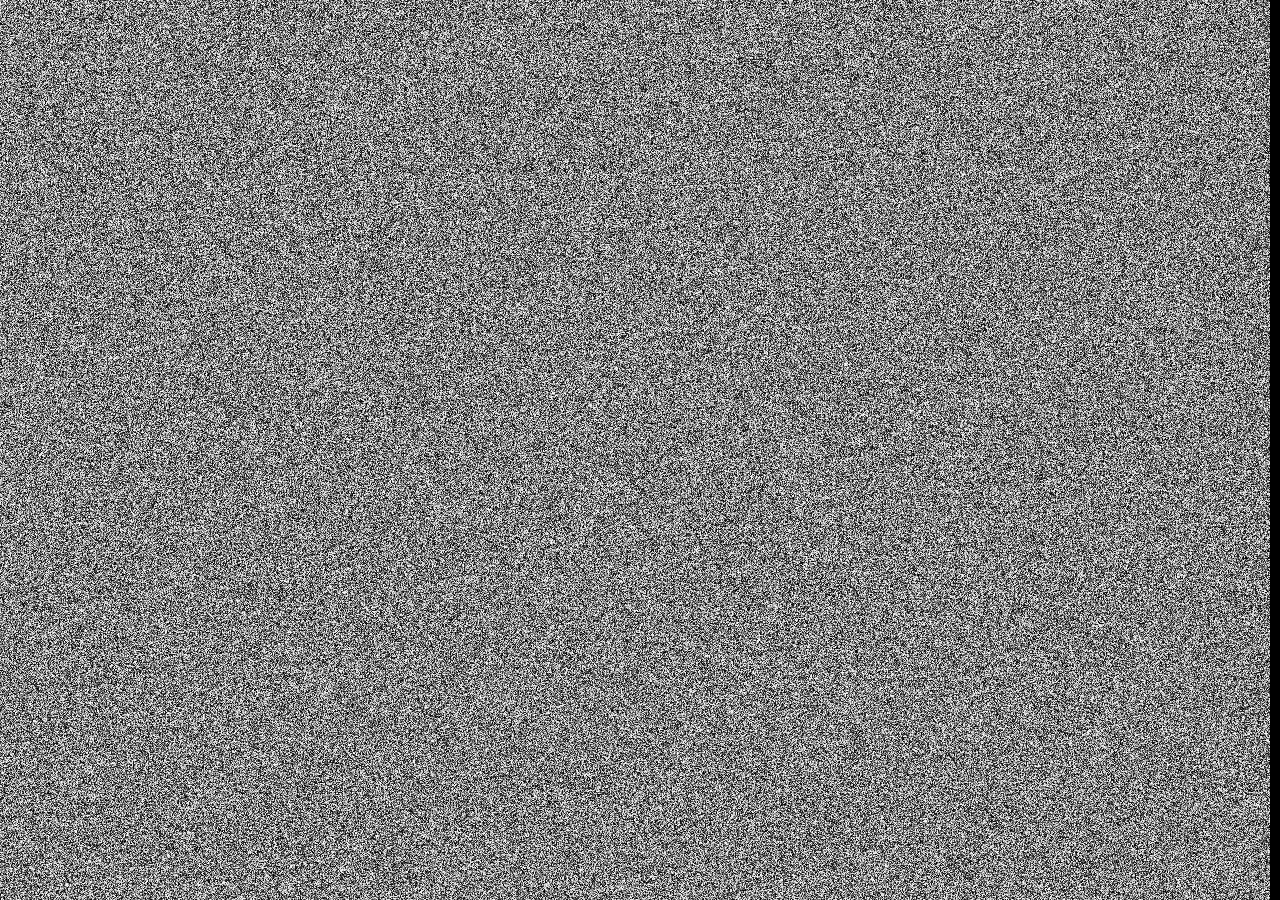
<file: cloudeffect.html>
<!DOCTYPE html>
<html lang="en">
  <head>
    <meta charset="UTF-8" />
    <meta name="viewport" content="width=device-width, initial-scale=1.0" />
    <title>Real Cloud Test</title>
    <style>
      body {
        margin: 0;
        background: #000;
      }
      canvas {
        position: fixed;
        inset: 0;
      }
    </style>
  </head>
  <body>
    <canvas id="cloud"></canvas>

    <script>
      const canvas = document.getElementById("cloud");
      const ctx = canvas.getContext("2d");

      function resize() {
        canvas.width = window.innerWidth;
        canvas.height = window.innerHeight;
      }
      resize();
      window.addEventListener("resize", resize);

      // Soft noise 생성
      function generateCloudNoise(width, height) {
        let buffer = ctx.createImageData(width, height);
        for (let i = 0; i < buffer.data.length; i += 4) {
          let v = Math.random() * 255;
          buffer.data[i] = v;
          buffer.data[i + 1] = v;
          buffer.data[i + 2] = v;
          buffer.data[i + 3] = 255;
        }
        return buffer;
      }

      let cloudNoise = generateCloudNoise(canvas.width, canvas.height);
      let shiftX = 0;

      function drawCloud() {
        ctx.clearRect(0, 0, canvas.width, canvas.height);

        ctx.globalAlpha = 0.25;

        // 움직이는 형태로 2배 크기 확장
        ctx.drawImage(canvas, shiftX, 0);

        ctx.putImageData(cloudNoise, -shiftX, 0);

        shiftX += 0.2;
        if (shiftX > canvas.width) shiftX = 0;

        requestAnimationFrame(drawCloud);
      }

      drawCloud();
    </script>
  </body>
</html>
</file>
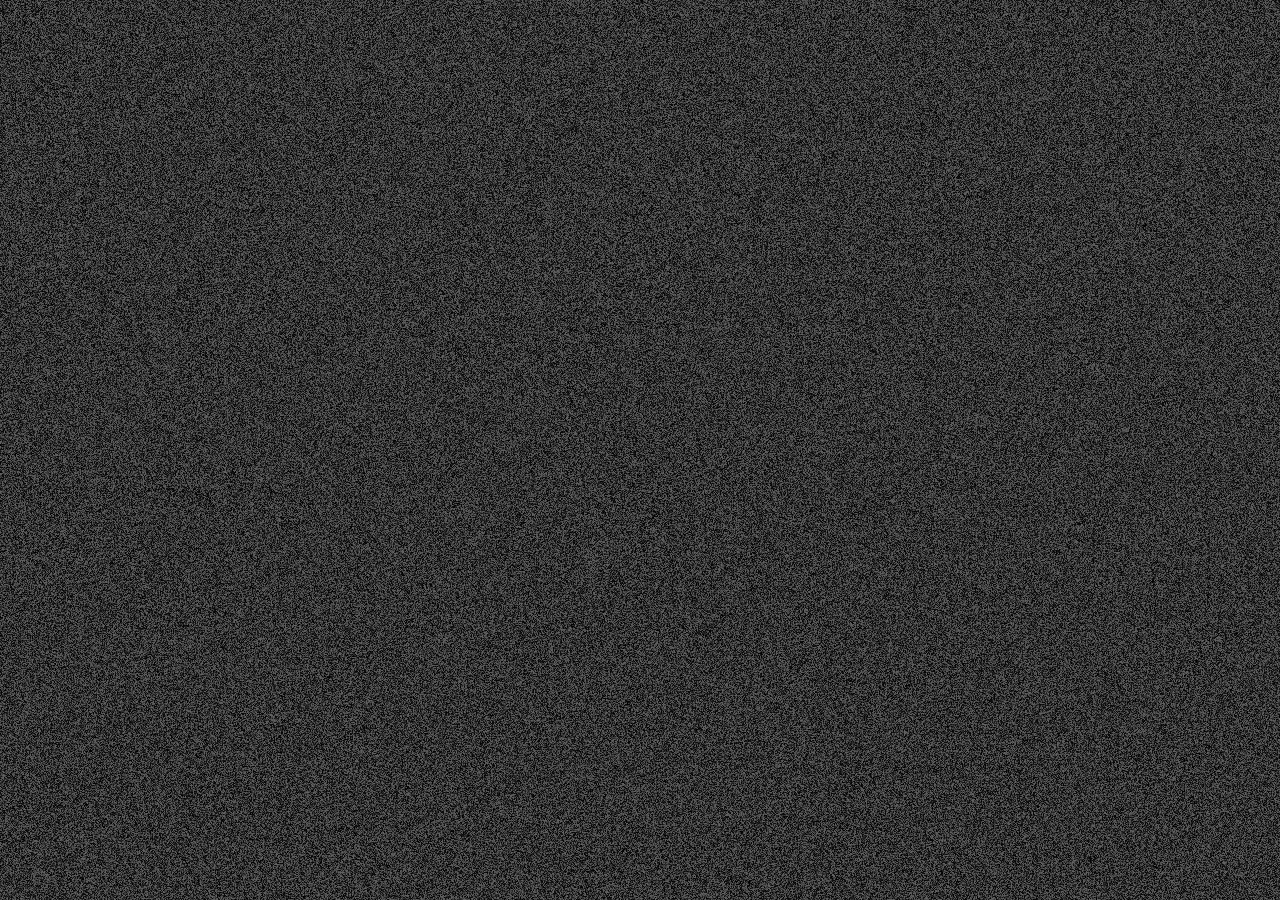
<file: fogeffect.html>
<!DOCTYPE html>
<html lang="en">
  <head>
    <meta charset="UTF-8" />
    <meta name="viewport" content="width=device-width, initial-scale=1.0" />
    <title>Real Fog Test</title>
    <style>
      body {
        margin: 0;
        background: #000;
      }
      canvas {
        position: fixed;
        inset: 0;
      }
    </style>
  </head>
  <body>
    <canvas id="fog"></canvas>

    <script>
      const canvas = document.getElementById("fog");
      const ctx = canvas.getContext("2d");

      function resize() {
        canvas.width = window.innerWidth;
        canvas.height = window.innerHeight;
      }
      resize();
      window.addEventListener("resize", resize);

      // Perlin Noise Base (Simplex 기반)
      function generateNoise(width, height) {
        let size = width * height;
        let data = new Uint8ClampedArray(size);
        let value = 0;
        for (let i = 0; i < size; i++) {
          value = Math.floor(Math.random() * 256);
          data[i] = value;
        }
        return data;
      }

      let noise = generateNoise(canvas.width, canvas.height);
      let time = 0;

      function drawFog() {
        let imageData = ctx.createImageData(canvas.width, canvas.height);
        let data = imageData.data;

        for (let x = 0; x < canvas.width; x++) {
          for (let y = 0; y < canvas.height; y++) {
            let index = x + y * canvas.width;
            let noiseValue = noise[(index + time) % noise.length];

            let alpha = (noiseValue / 255) * 0.4; // 안개 투명도

            let pixel = index * 4;
            data[pixel] = 255;
            data[pixel + 1] = 255;
            data[pixel + 2] = 255;
            data[pixel + 3] = alpha * 255;
          }
        }

        ctx.putImageData(imageData, 0, 0);
        time += 1;

        requestAnimationFrame(drawFog);
      }

      drawFog();
    </script>
  </body>
</html>
</file>
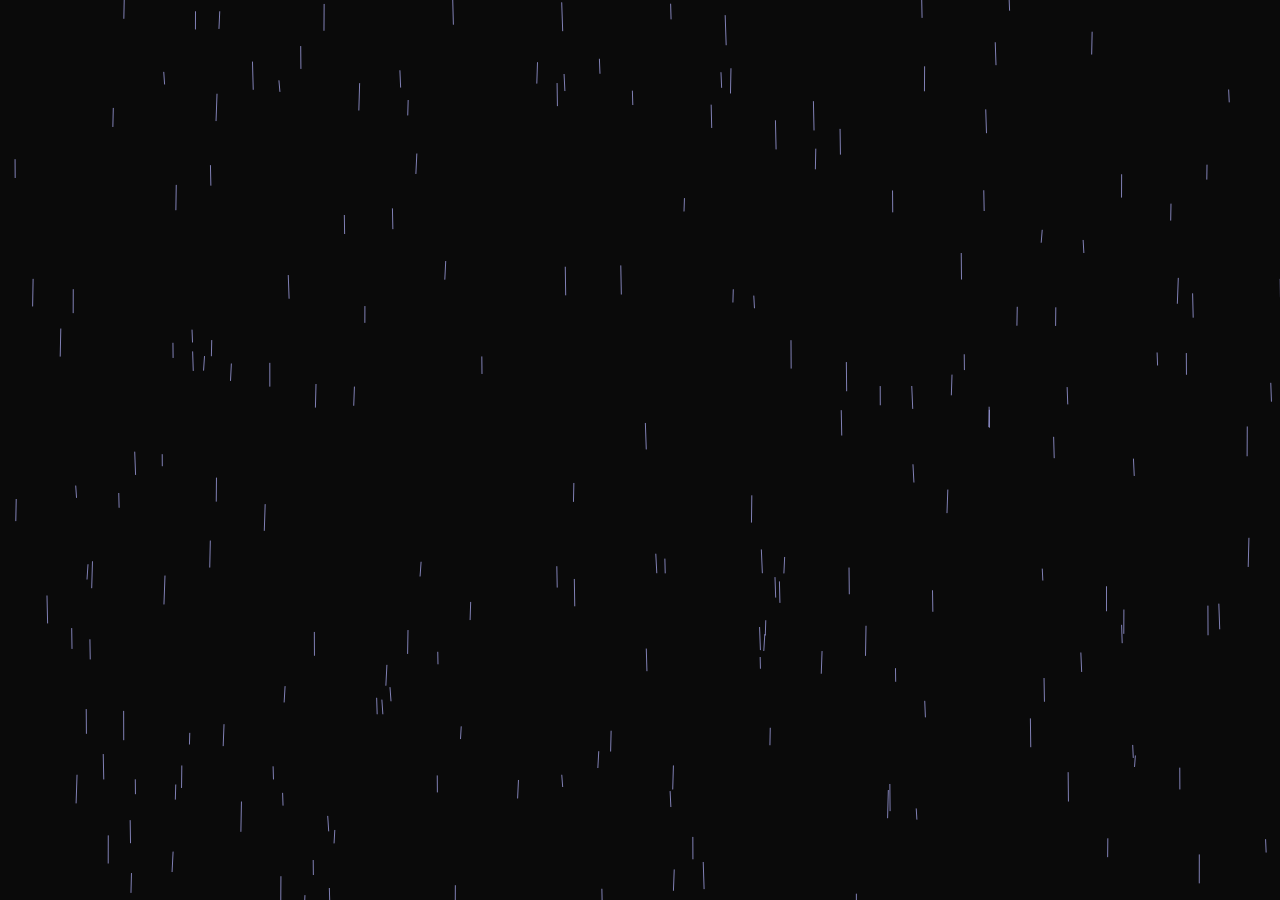
<file: raineffect.html>
<!DOCTYPE html>
<html lang="en">
  <head>
    <meta charset="UTF-8" />
    <meta name="viewport" content="width=device-width, initial-scale=1.0" />
    <title>Document</title>
  </head>
  <body>
    <canvas id="rain"></canvas>

    <style>
      body {
        margin: 0;
        overflow: hidden;
        background: #0a0a0a; /* 어두운 배경에서 비가 잘 보임 */
      }
      #rain {
        position: fixed;
        top: 0;
        left: 0;
      }
    </style>

    <script>
      // 캔버스 설정
      const canvas = document.getElementById("rain");
      const ctx = canvas.getContext("2d");

      function resize() {
        canvas.width = window.innerWidth;
        canvas.height = window.innerHeight;
      }
      resize();
      window.addEventListener("resize", resize);

      // 빗줄기 배열
      const drops = [];
      const dropCount = 200; // 비의 개수

      // 초기 빗줄기 설정
      for (let i = 0; i < dropCount; i++) {
        drops.push({
          x: Math.random() * canvas.width, // x 위치
          y: Math.random() * canvas.height, // y 위치
          length: Math.random() * 20 + 10, // 빗줄기 길이
          speed: Math.random() * 5 + 5, // 떨어지는 속도
          wind: Math.random() * 2 - 1, // 바람 효과(좌우)
        });
      }

      function rain() {
        ctx.clearRect(0, 0, canvas.width, canvas.height);

        ctx.strokeStyle = "rgba(180, 180, 255, 0.7)";
        ctx.lineWidth = 1;
        ctx.lineCap = "round";

        drops.forEach((d) => {
          ctx.beginPath();
          ctx.moveTo(d.x, d.y);
          ctx.lineTo(d.x + d.wind, d.y + d.length);
          ctx.stroke();

          // 빗줄기 움직임
          d.y += d.speed;
          d.x += d.wind * 0.5;

          // 화면 아래로 내려가면 다시 위로 이동
          if (d.y > canvas.height) {
            d.y = -20;
            d.x = Math.random() * canvas.width;
          }
        });

        requestAnimationFrame(rain);
      }

      rain();
    </script>
  </body>
</html>
</file>
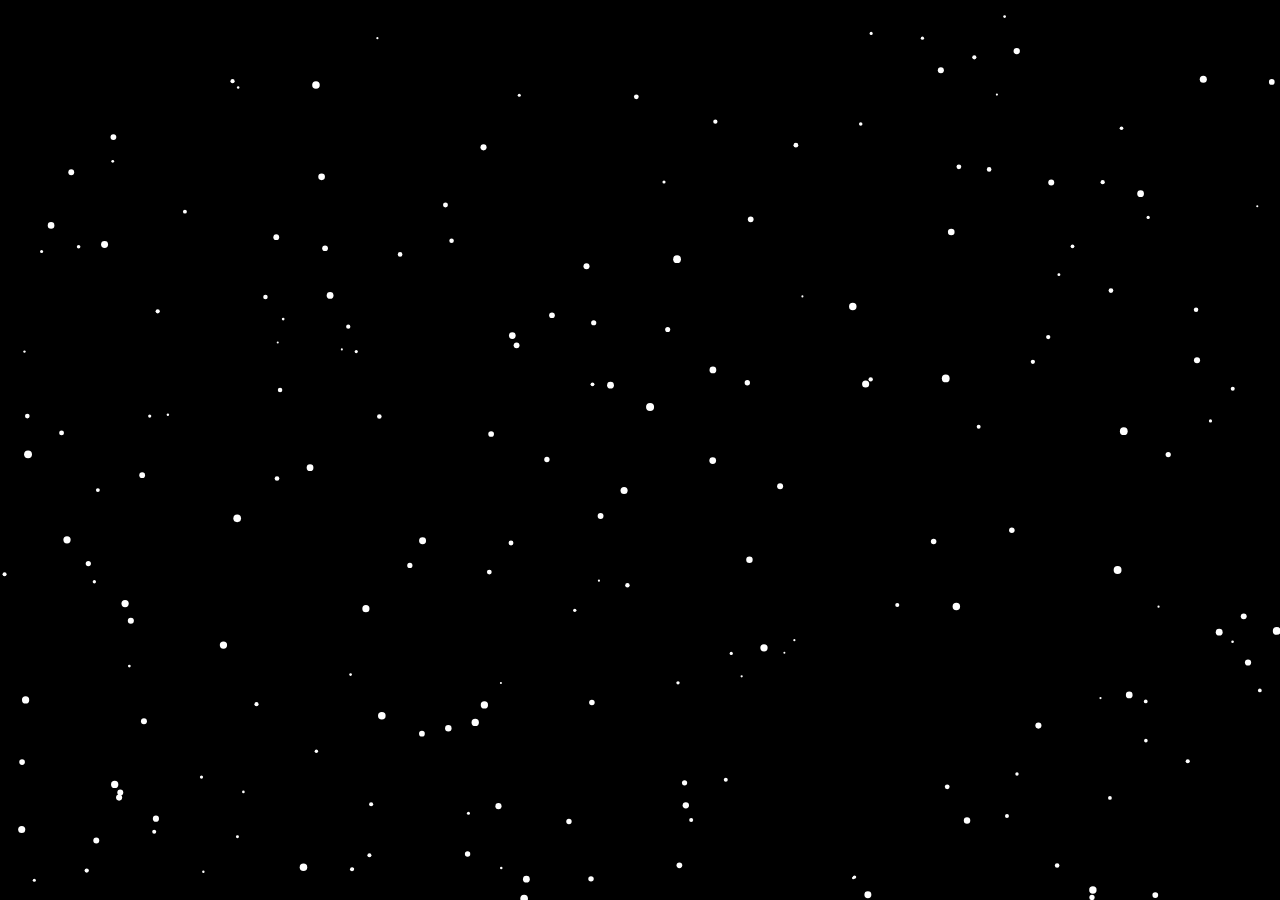
<file: snoweffect.html>
<!DOCTYPE html>
<html lang="en">
  <head>
    <meta charset="UTF-8" />
    <meta name="viewport" content="width=device-width, initial-scale=1.0" />
    <title>Document</title>
  </head>
  <body>
    <canvas id="snow"></canvas>
    <style>
      body {
        margin: 0;
        overflow: hidden;
        background: #000;
      }
      #snow {
        position: fixed;
        top: 0;
        left: 0;
        width: 100%;
        height: 100%;
      }
    </style>

    <script>
      const canvas = document.getElementById("snow");
      const ctx = canvas.getContext("2d");

      function resize() {
        canvas.width = window.innerWidth;
        canvas.height = window.innerHeight;
      }
      resize();
      window.addEventListener("resize", resize);

      const flakes = [];
      for (let i = 0; i < 200; i++) {
        flakes.push({
          x: Math.random() * canvas.width,
          y: Math.random() * canvas.height,
          r: Math.random() * 3 + 1,
          speed: Math.random() * 1 + 0.5,
        });
      }

      function snow() {
        ctx.clearRect(0, 0, canvas.width, canvas.height);
        ctx.fillStyle = "white";
        flakes.forEach((f) => {
          ctx.beginPath();
          ctx.arc(f.x, f.y, f.r, 0, Math.PI * 2);
          ctx.fill();
          f.y += f.speed;
          if (f.y > canvas.height) f.y = -10;
        });
        requestAnimationFrame(snow);
      }
      snow();
    </script>
  </body>
</html>
</file>
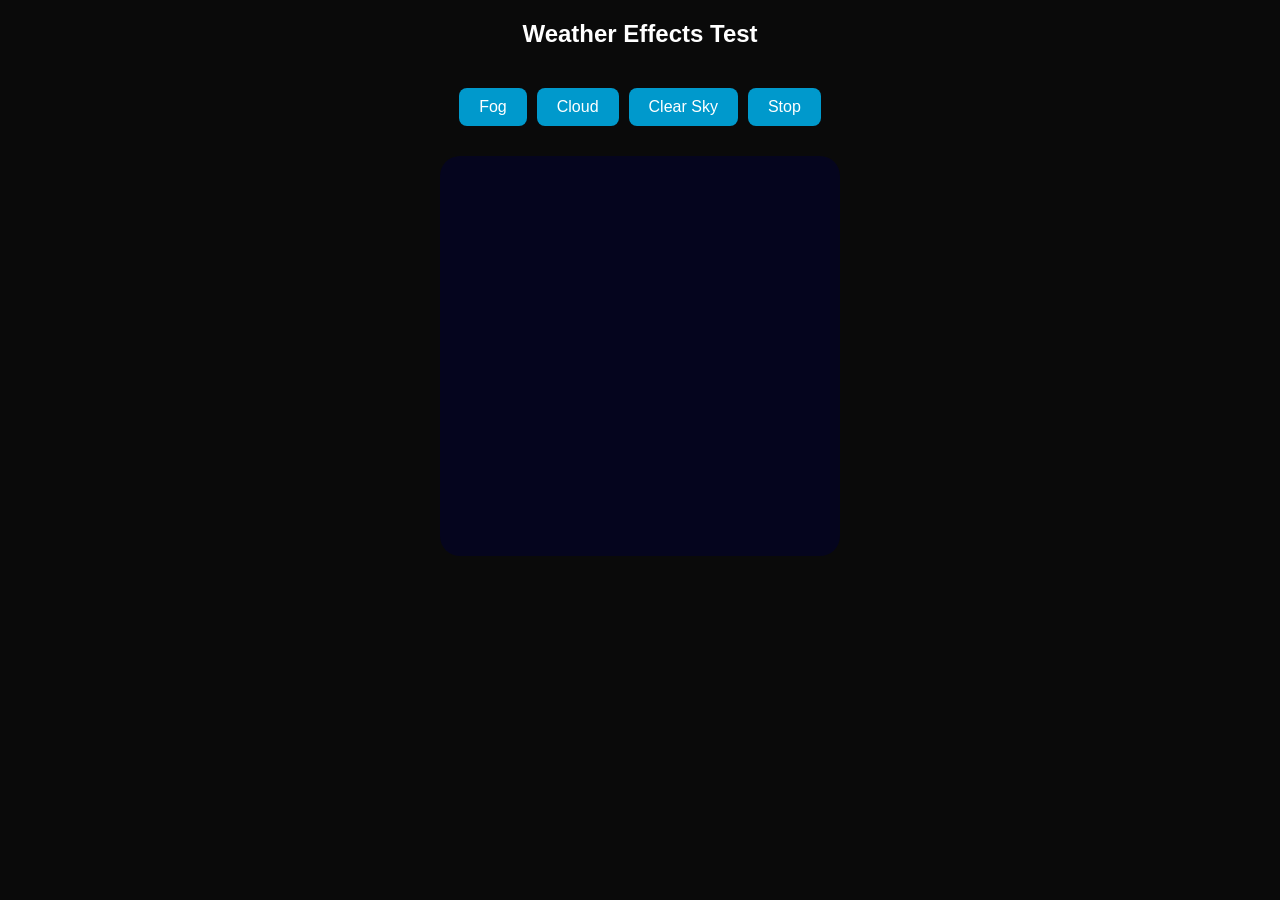
<file: suneffect.html>
<!DOCTYPE html>
<html lang="en">
  <head>
    <meta charset="UTF-8" />
    <title>Weather Background Test</title>

    <style>
      body {
        background: #0a0a0a;
        height: 100vh;
        margin: 0;
        display: flex;
        flex-direction: column;
        justify-content: flex-start;
        align-items: center;
        overflow: hidden;
        color: white;
        font-family: sans-serif;
      }

      #stoneBox {
        width: 400px;
        height: 400px;
        background: rgba(0, 0, 50, 0.5);
        border-radius: 20px;
        position: relative;
        overflow: hidden;
        margin-top: 30px;
      }

      canvas {
        position: absolute;
        inset: 0;
        pointer-events: none;
      }

      #controls {
        margin-top: 20px;
        display: flex;
        gap: 10px;
      }

      button {
        padding: 10px 20px;
        border: none;
        background: #0099cc;
        color: white;
        border-radius: 8px;
        cursor: pointer;
        font-size: 1rem;
      }
    </style>
  </head>
  <body>
    <h2>Weather Effects Test</h2>

    <div id="controls">
      <button onclick="startFog()">Fog</button>
      <button onclick="startCloud()">Cloud</button>
      <button onclick="startClear()">Clear Sky</button>
      <button onclick="stopAll()">Stop</button>
    </div>

    <div id="stoneBox">
      <canvas id="effectCanvas"></canvas>
    </div>

    <script>
      /* 공통 설정 */
      const stoneBox = document.getElementById("stoneBox");
      const canvas = document.getElementById("effectCanvas");
      const ctx = canvas.getContext("2d");
      let animId;

      function resizeCanvas() {
        canvas.width = stoneBox.clientWidth;
        canvas.height = stoneBox.clientHeight;
      }
      resizeCanvas();
      window.addEventListener("resize", resizeCanvas);

      /* 모든 효과 중지 */
      function stopAll() {
        cancelAnimationFrame(animId);
        ctx.clearRect(0, 0, canvas.width, canvas.height);
      }

      /* ----------------------------------- */
      /* 🌫 1. Fog Effect (안개) */
      /* ----------------------------------- */
      function startFog() {
        stopAll();

        let fogs = [];
        for (let i = 0; i < 10; i++) {
          fogs.push({
            x: Math.random() * canvas.width,
            y: Math.random() * canvas.height,
            w: Math.random() * 300 + 150,
            h: Math.random() * 200 + 120,
            speed: 0.3 + Math.random() * 0.3,
          });
        }

        function fog() {
          ctx.clearRect(0, 0, canvas.width, canvas.height);

          fogs.forEach((f) => {
            ctx.fillStyle = "rgba(180,180,180,0.25)";
            ctx.filter = "blur(40px)";
            ctx.beginPath();
            ctx.ellipse(f.x, f.y, f.w, f.h, 0, 0, Math.PI * 2);
            ctx.fill();

            f.x -= f.speed;
            if (f.x + f.w < 0) f.x = canvas.width + f.w;
          });

          ctx.filter = "none";
          animId = requestAnimationFrame(fog);
        }

        fog();
      }

      /* ----------------------------------- */
      /* ☁ 2. Cloud Effect (구름) */
      /* ----------------------------------- */
      function startCloud() {
        stopAll();

        let clouds = [];
        for (let i = 0; i < 6; i++) {
          clouds.push({
            x: Math.random() * canvas.width,
            y: Math.random() * canvas.height * 0.7,
            w: Math.random() * 250 + 150,
            h: Math.random() * 100 + 60,
            speed: 0.5 + Math.random() * 0.4,
          });
        }

        function cloud() {
          ctx.clearRect(0, 0, canvas.width, canvas.height);

          clouds.forEach((c) => {
            let gradient = ctx.createRadialGradient(
              c.x,
              c.y,
              10,
              c.x,
              c.y,
              c.w
            );
            gradient.addColorStop(0, "rgba(255,255,255,0.9)");
            gradient.addColorStop(1, "rgba(255,255,255,0)");

            ctx.fillStyle = gradient;
            ctx.beginPath();
            ctx.ellipse(c.x, c.y, c.w, c.h, 0, 0, Math.PI * 2);
            ctx.fill();

            c.x += c.speed;
            if (c.x - c.w > canvas.width) c.x = -c.w;
          });

          animId = requestAnimationFrame(cloud);
        }

        cloud();
      }

      /* ----------------------------------- */
      /* ☀ 3. Clear Sky Light Flare (맑은하늘) */
      /* ----------------------------------- */
      function startClear() {
        stopAll();

        let lights = [
          {
            x: -100,
            y: -100,
            size: 200,
            dx: 1.2,
            dy: 1.0,
            color: "rgba(255,255,200,0.35)",
          },
          {
            x: -50,
            y: 50,
            size: 140,
            dx: 1.5,
            dy: 1.3,
            color: "rgba(255,180,150,0.25)",
          },
          {
            x: 100,
            y: 150,
            size: 240,
            dx: 0.8,
            dy: 0.9,
            color: "rgba(120,200,255,0.25)",
          },
        ];

        function flare() {
          ctx.clearRect(0, 0, canvas.width, canvas.height);

          lights.forEach((l) => {
            let g = ctx.createRadialGradient(l.x, l.y, 10, l.x, l.y, l.size);
            g.addColorStop(0, l.color);
            g.addColorStop(1, "rgba(0,0,0,0)");

            ctx.fillStyle = g;
            ctx.beginPath();
            ctx.arc(l.x, l.y, l.size, 0, Math.PI * 2);
            ctx.fill();

            l.x += l.dx;
            l.y += l.dy;

            if (l.x > canvas.width + l.size) l.x = -l.size;
            if (l.y > canvas.height + l.size) l.y = -l.size;
          });

          animId = requestAnimationFrame(flare);
        }

        flare();
      }
    </script>
  </body>
</html>
</file>
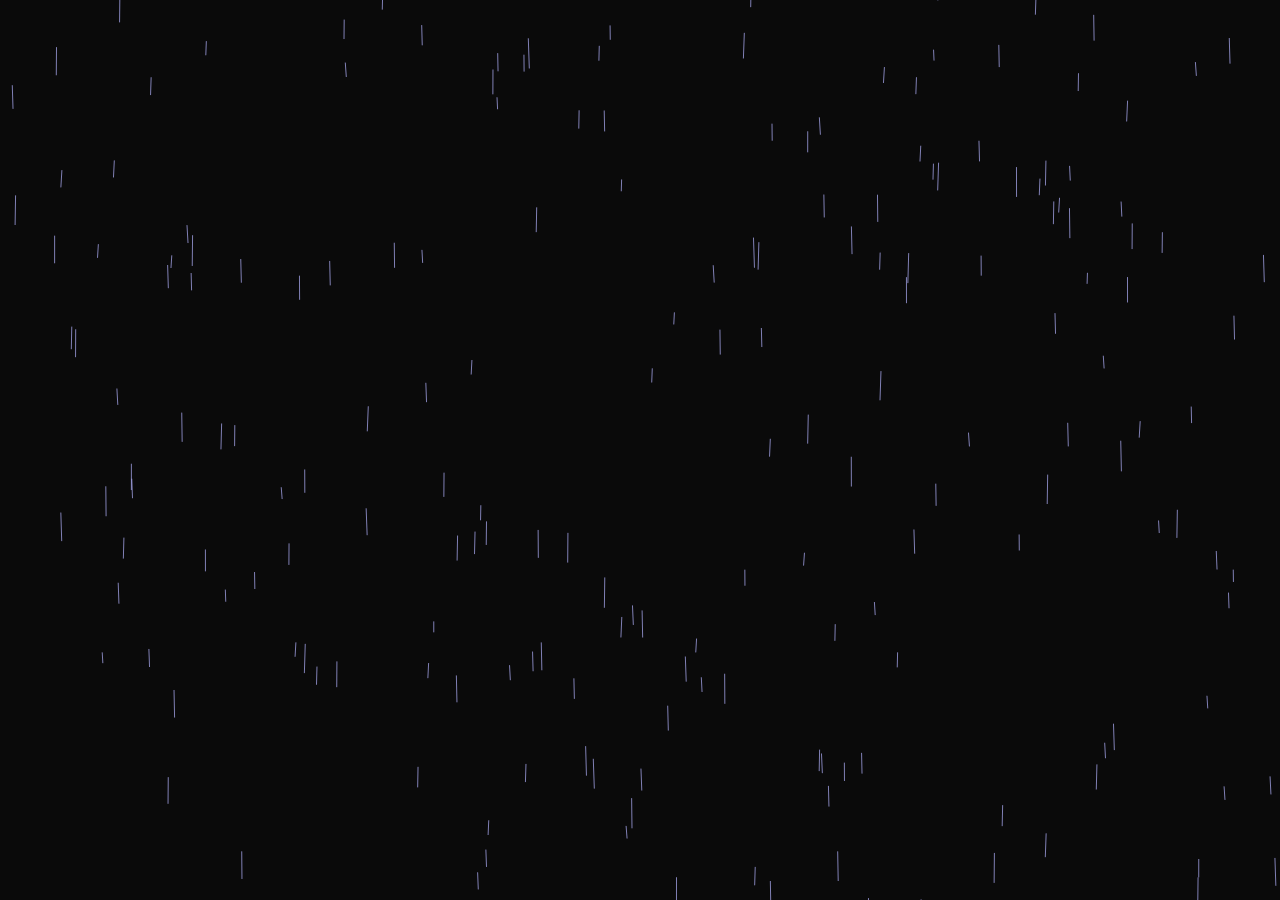
<file: thundereffect.html>
<!DOCTYPE html>
<html lang="en">
  <head>
    <meta charset="UTF-8" />
    <meta name="viewport" content="width=device-width, initial-scale=1.0" />
    <title>Rain & Thunder</title>
  </head>
  <body>
    <canvas id="rain"></canvas>
    <div id="flash"></div>
    <!-- 번개 효과 레이어 -->

    <style>
      body {
        margin: 0;
        overflow: hidden;
        background: #0a0a0a;
      }
      #rain {
        position: fixed;
        top: 0;
        left: 0;
      }

      /* 번개 효과 */
      #flash {
        position: fixed;
        top: 0;
        left: 0;
        width: 100vw;
        height: 100vh;
        background: rgba(255, 255, 255, 1);
        opacity: 0;
        pointer-events: none;
      }
    </style>

    <script>
      //------------- 비 구현 -----------------
      const canvas = document.getElementById("rain");
      const ctx = canvas.getContext("2d");

      function resize() {
        canvas.width = window.innerWidth;
        canvas.height = window.innerHeight;
      }
      resize();
      window.addEventListener("resize", resize);

      const drops = [];
      const dropCount = 200;

      for (let i = 0; i < dropCount; i++) {
        drops.push({
          x: Math.random() * canvas.width,
          y: Math.random() * canvas.height,
          length: Math.random() * 20 + 10,
          speed: Math.random() * 5 + 5,
          wind: Math.random() * 2 - 1,
        });
      }

      function rain() {
        ctx.clearRect(0, 0, canvas.width, canvas.height);

        ctx.strokeStyle = "rgba(180,180,255,0.7)";
        ctx.lineWidth = 1;
        ctx.lineCap = "round";

        drops.forEach((d) => {
          ctx.beginPath();
          ctx.moveTo(d.x, d.y);
          ctx.lineTo(d.x + d.wind, d.y + d.length);
          ctx.stroke();

          d.y += d.speed;
          d.x += d.wind * 0.5;

          if (d.y > canvas.height) {
            d.y = -20;
            d.x = Math.random() * canvas.width;
          }
        });

        requestAnimationFrame(rain);
      }
      rain();

      //------------- 번개 구현 -----------------
      const flash = document.getElementById("flash");

      function thunder() {
        // 랜덤 딜레이 (2초 ~ 8초 사이)
        const delay = Math.random() * 1500 + 2500;

        setTimeout(() => {
          // 번개 강도 (0.4 ~ 1.0)
          const intensity = Math.random() * 0.6 + 0.4;

          flash.style.opacity = intensity;

          // 빠르게 사라지는 효과
          setTimeout(() => {
            flash.style.opacity = 0;
          }, 100);

          // 두 번 번쩍일 확률 (더 리얼하게)
          if (Math.random() > 0.6) {
            setTimeout(() => (flash.style.opacity = intensity * 0.7), 150);
            setTimeout(() => (flash.style.opacity = 0), 250);
          }

          thunder(); // 계속 반복
        }, delay);
      }

      thunder();
    </script>
  </body>
</html>
</file>
